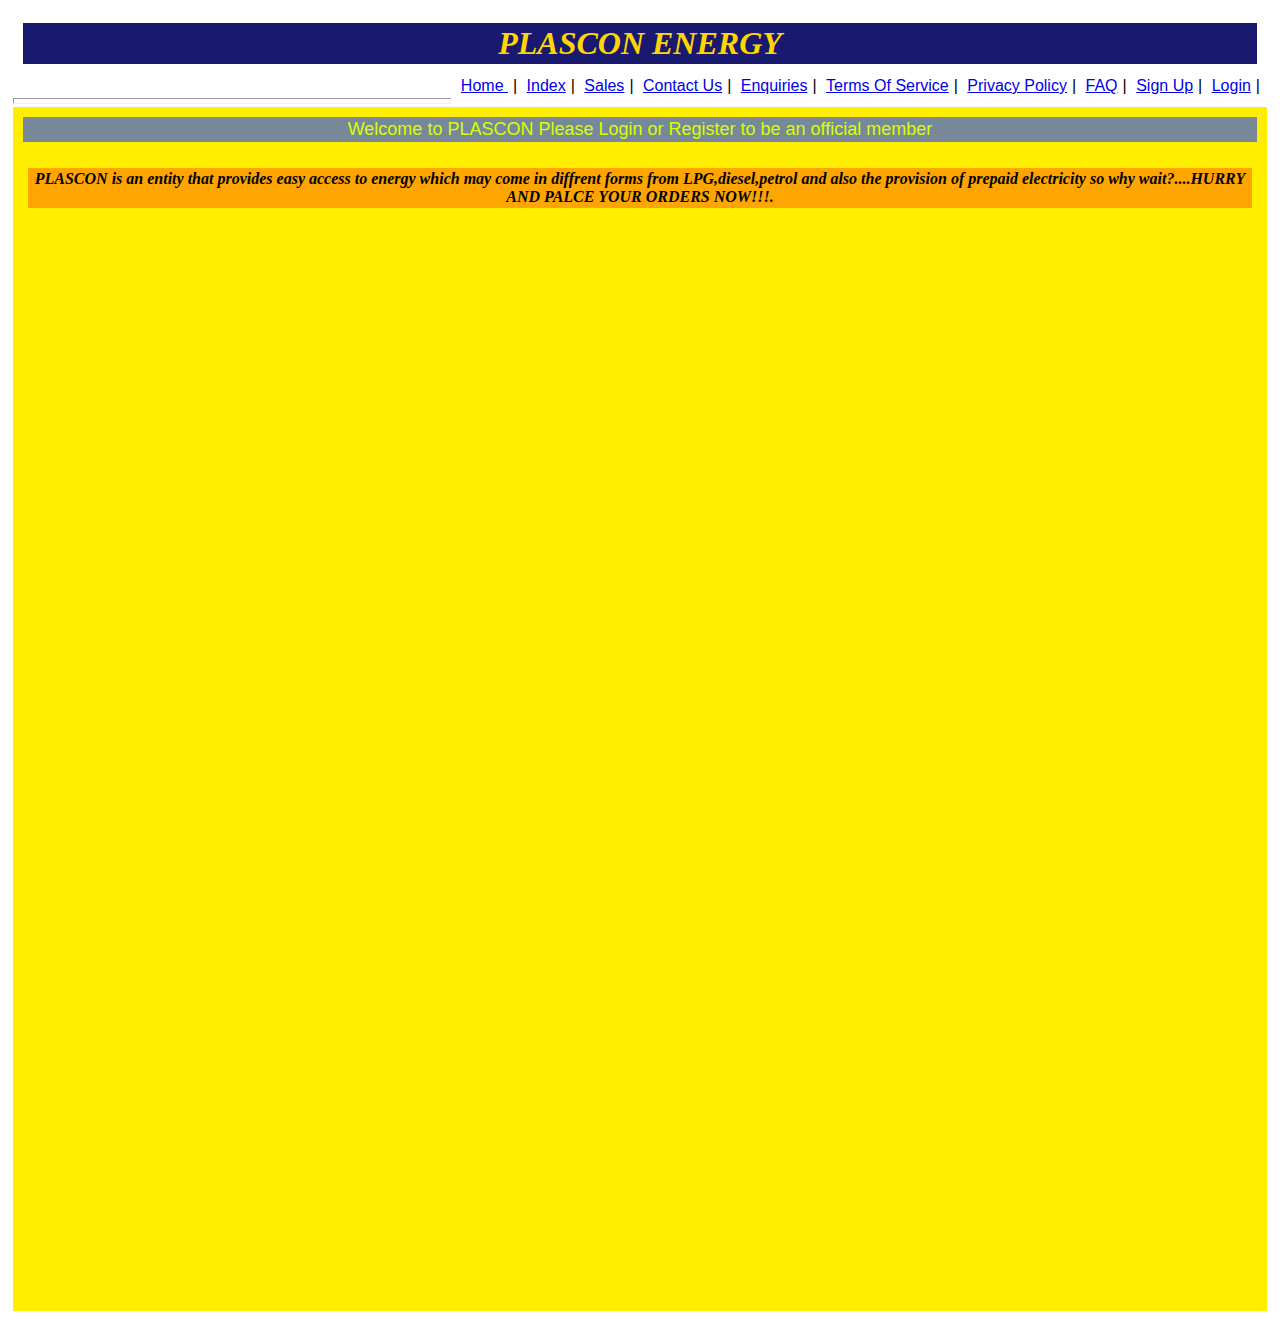
<file: aboutus.html>
<!DOCTYPE html>
<html>
    <head>
        <link href="assignment.css"rel="stylesheet">
        <nav>
            <center><h1 class="home">PLASCON ENERGY</h1></center>
            <p style="float:right">
                <a href="index.html">Home </a>|
            <a href="#">Index</a>|
            <a href="sales.html">Sales</a>|
            <a href="aboutus.html">Contact Us</a>|
            <a href="enquiries.html">Enquiries</a>|
            <a href="#">Terms Of Service</a>|
            <a href="#">Privacy Policy</a>|
            <a href ="#"> FAQ</a>|
            <a href="#"> Sign Up</A>|
            <a href="#">Login</a>|
                </p>
                </nav>
                <br/> 
                <hr/>
            </body>
            <div class="mybackground">
            <center><p style="color: rgb(217, 255, 0);background-color: lightslategray;font-size: 18px;">Welcome to  PLASCON Please Login or Register to be an official member </p><center>
                <br/>
                 <p style="font-size: 15
                 px; font-weight: bold;font-style: italic;background: orange;font-family: cursive;color:black;">PLASCON is an entity that provides easy access to energy which may come in diffrent forms from LPG,diesel,petrol and also the provision of prepaid electricity so why wait?....HURRY AND PALCE YOUR ORDERS NOW!!!.</p>
</file>
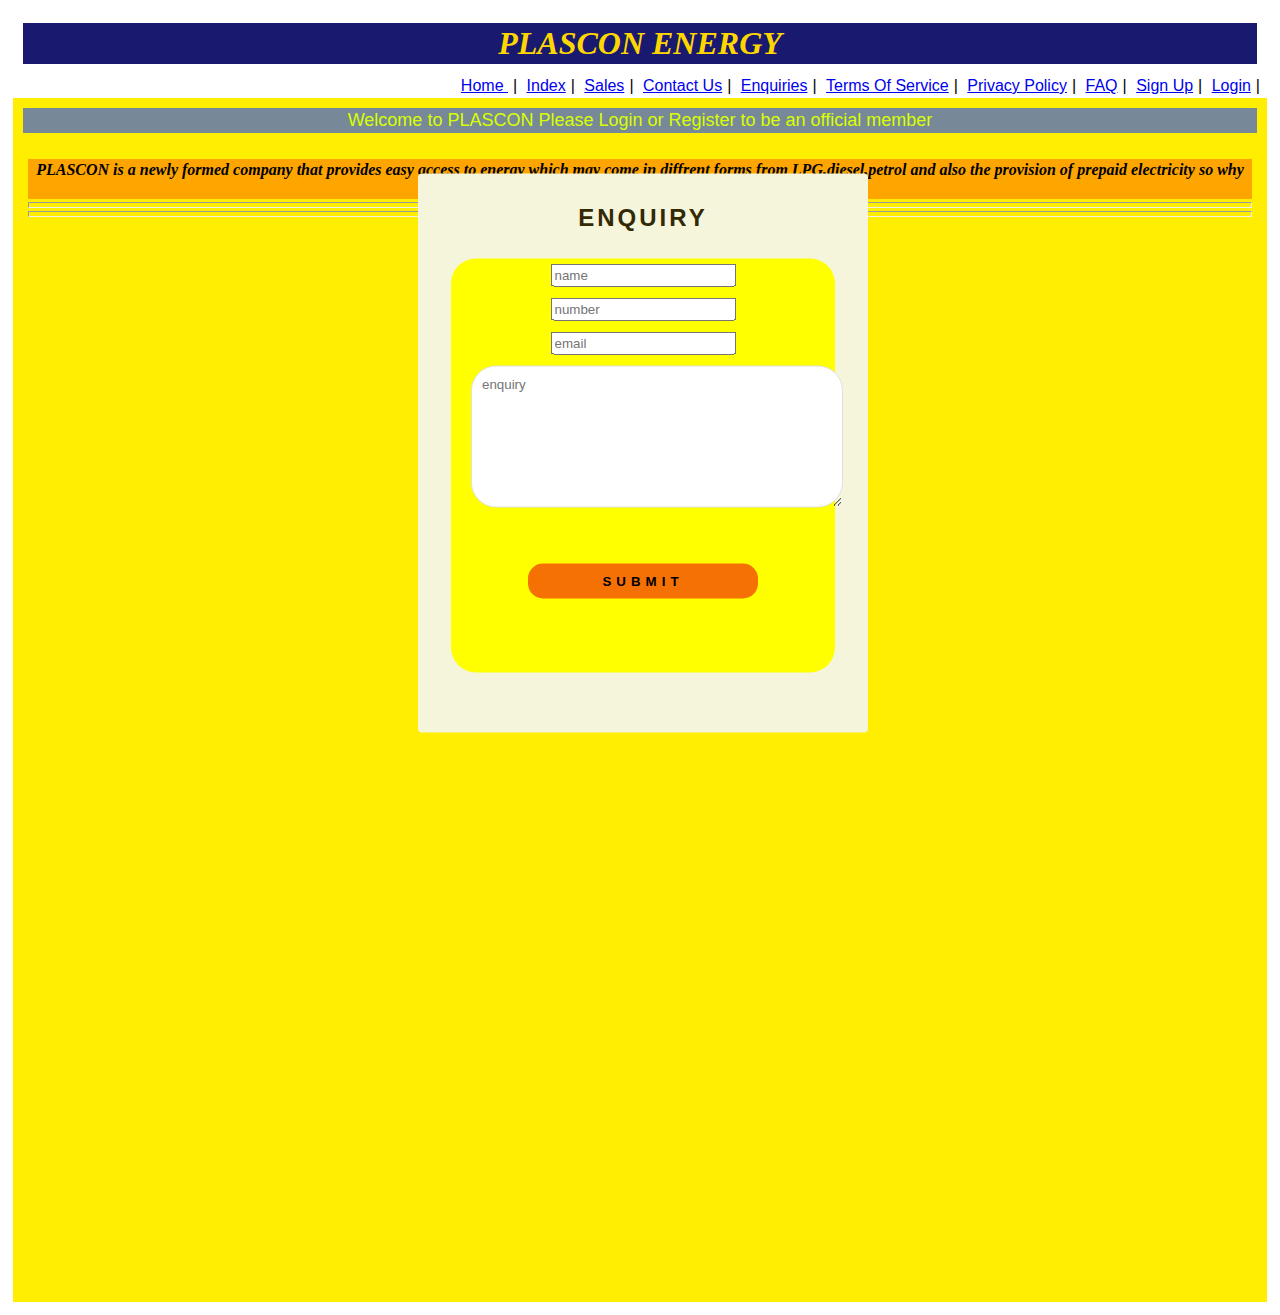
<file: enquiries.html>
<!DOCTYPE html>
<html>
    <head>
    <meta charset="UTF-8">
        <title>enquiries</title>
    <link href="assignment.css"rel="stylesheet">
    <script src="scripts.js"></script>
    <nav>
        <center><h1 class="home">PLASCON ENERGY</h1></center>
            <p style="float:right">
                <a href="index.html">Home </a>|
            <a href="#">Index</a>|
            <a href="sales.html">Sales</a>|
            <a href="aboutus.html">Contact Us</a>|
            <a href="enquiries.html"> Enquiries</a>|
            <a href="#">Terms Of Service</a>|
            <a href="#">Privacy Policy</a>|
            <a href ="#"> FAQ</a>|
            <a href="#"> Sign Up</A>|
            <a href="#">Login</a>|
                </p>
    </nav>
    </head>
    <br/>   
<link href="assignment.css"rel="stylesheet">
<script src="scripts.js"></script>

<div class="mybackground">
<center><p style="color: rgb(217, 255, 0);background-color: lightslategray;font-size: 18px;">Welcome to  PLASCON Please Login or Register to be an official member </p><center>
    <br/>
     <p style="font-size: 15
     px; font-weight: bold;font-style: italic;background: orange;font-family: cursive;color:black;">PLASCON is a newly formed company that provides easy access to energy which may come in diffrent forms from LPG,diesel,petrol and also the provision of prepaid electricity so why wait?....HURRY AND PALCE YOUR ORDERS NOW!!!.</p>
     <hr/>
     <hr/>
    <body>
        <div class="wrapper">
            <h2> ENQUIRY</h2>
        <div id="error_message"></div>
        <form id="myform" onsubmit="return validation()">
            <div class="input_field">
                <input type="text" placeholder="name" id="name">
                <div class="input_field">
                    <input type="text" placeholder="number" id="number">
                    <div class="input_field">
                        <input type="text" placeholder="email" id="email">
                        <div class="input_field">
                            <textarea id="enquiry" placeholder="enquiry" id="enquiry"></textarea>
                            </div>
                            <div class="btn">
                                <input type="submit">
                            </div>
        </form>
        </div>
    </body>
</file>
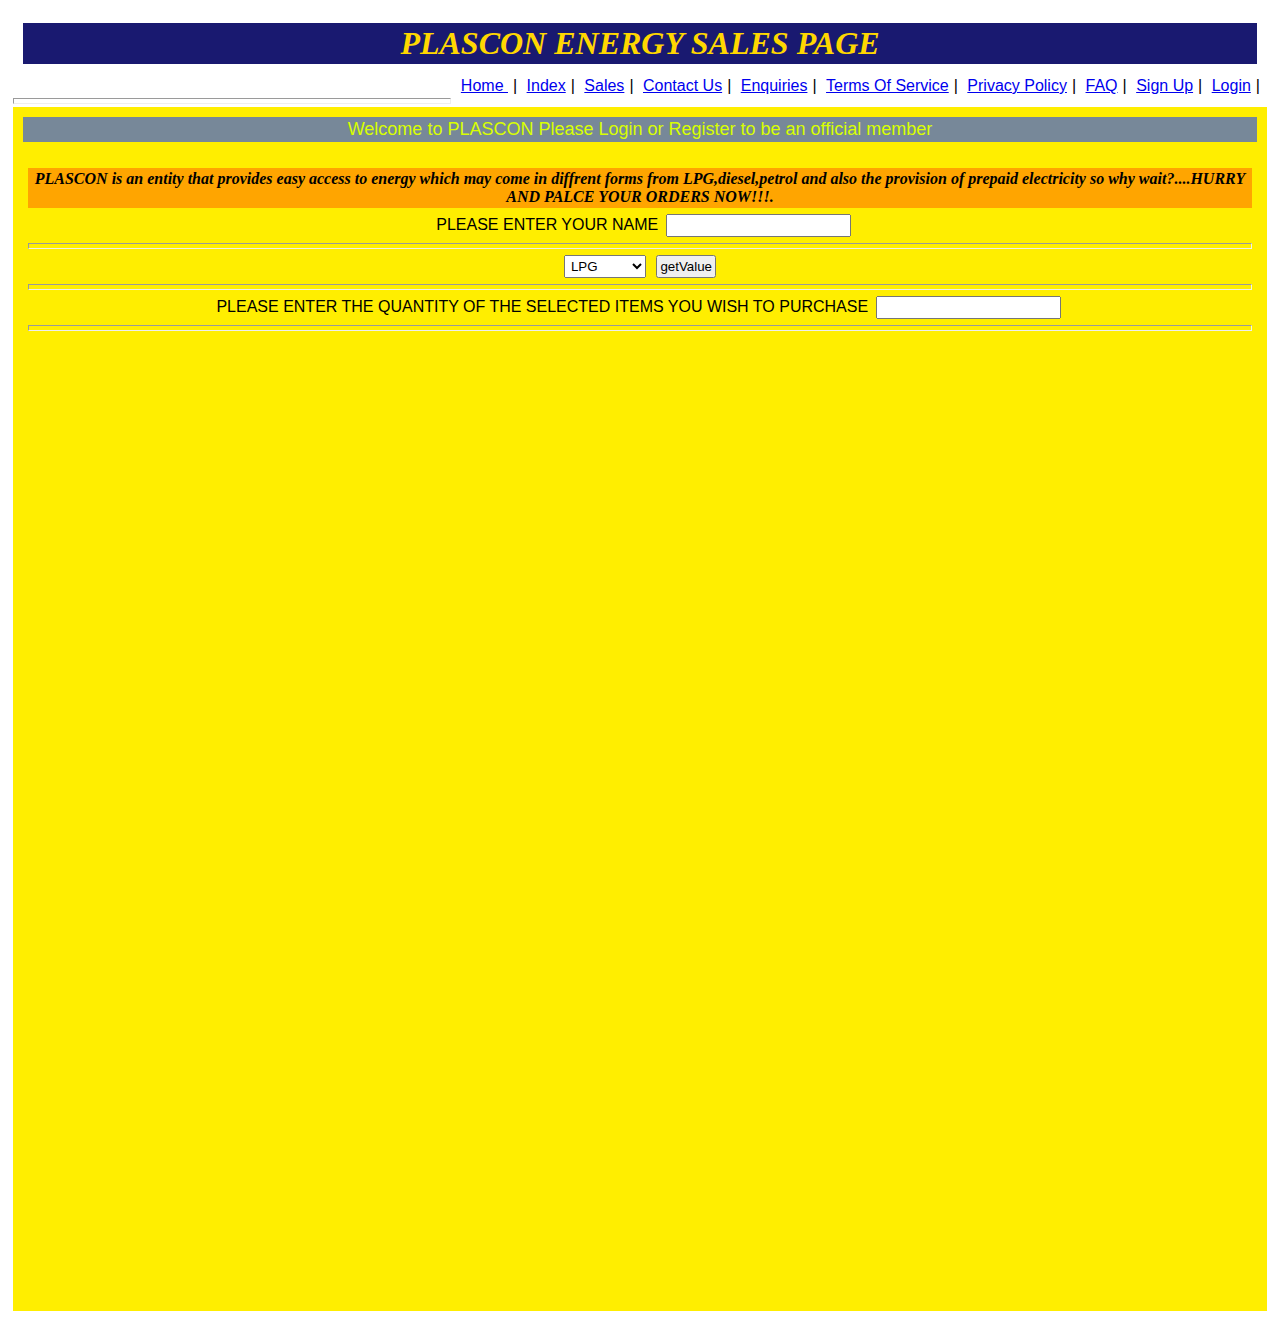
<file: sales.html>
<!DOCTYPE html>
<html>
    <head>
        <link href="assignment.css"rel="stylesheet">
        <nav>
            <center><h1 class="sales">PLASCON ENERGY SALES PAGE</h1></center>
            <p style="float:right">
               <a href="index.html">Home </a>|
            <a href="#">Index</a>|
            <a href="sales.html">Sales</a>|
            <a href="aboutus.html">Contact Us</a>|
            <a href="enquiries.html">Enquiries</a>|
            <a href="#">Terms Of Service</a>|
            <a href="#">Privacy Policy</a>|
            <a href ="#"> FAQ</a>|
            <a href="#"> Sign Up</A>|
            <a href="#">Login</a>|
                </p>
                </nav>
                <br/> 
                <hr/>
            </body>
            <link href="assignment.css"rel="stylesheet">
        
            <div class="mybackground">
            <center><p style="color: rgb(217, 255, 0);background-color: lightslategray;font-size: 18px;">Welcome to  PLASCON Please Login or Register to be an official member </p><center>
                <br/>
                 <p style="font-size: 15
                 px; font-weight: bold;font-style: italic;background: orange;font-family: cursive;color:black;">PLASCON is an entity that provides easy access to energy which may come in diffrent forms from LPG,diesel,petrol and also the provision of prepaid electricity so why wait?....HURRY AND PALCE YOUR ORDERS NOW!!!.</p>
                  
                 
                 
                 
                 
                 
                 
                 
                 
                 
                 
                 
                 
                 
                 
                  <label ></label>PLEASE ENTER YOUR NAME 
<input type="text" />
                 </label><br/>
                 <hr/>
                <select id="sample">
                      <option value="LPG">LPG</option>
                      <option Value="Diesel">Diesel</option>
                      <option value="Petrol">petrol</option>
                      <option value="electricity">electricity</option>
                      </select>
                      <button onclick="getValue();">getValue</button>
                      <script type="text/javascript">
                        function getValue(){
                            var value = document.getElementById('sample').value;
                            alert(value);
                        }
                    </script><br><hr>
                   <label>PLEASE ENTER THE QUANTITY OF THE SELECTED ITEMS YOU WISH TO PURCHASE
                    <input type="text">
                </label>
                <br><hr>
</file>
<file: assignment.css>
.mytittle{
    color: gold;
    background: midnightblue;
    font-family: 'Times New Roman', Times, serif;
    font-style: oblique;
    text-shadow: orange;
}
.home{
    color: gold;
    background: midnightblue;
    font-family: 'Times New Roman', Times, serif;
    font-style: oblique;
    text-shadow: orange; 
}
.sales{
    color: gold;
    background: midnightblue;
    font-family: 'Times New Roman', Times, serif;
    font-style: oblique;
    text-shadow: orange; 
}
.mybackground{
    background: rgb(255, 238, 0);
    color: black;
    height:1200px;
    window
}
}
.mylabel{
    border: 1px inset: #0076ff;
    border-radius:5px;
    background:#428bca;
    color: #fff;
    padding-left: 4px;
    margin-right:3px;
}
*{
    margin: 3px;
    padding: 2px;
    box-sizing:content-box;
    outline: none;
    font-family: josefin Arial, Helvetica, sans-serif;
}
.wrapper{
    position: absolute;
    top: 50%;
    left: 50%;
    transform: translate(-50%,-50%);
    max-width: 400px;
    width: 100%;
    background:beige;
    padding: 25px;
    border-radius: 4px;
    box-shadow:red;
}
.wrapper h2{
    text-align: center;
    margin-bottom: 20px;
    text transform:uppercase;
    letter-spacing:3px;
    color:#332902;
    border-spacing:20px;
    border-radius:80px;
    

}
.wrapper .input_field{
    margin-bottom: 30px;
    border-radius: 25px;
    background: yellow;
}
.wrapper.input_field input[type="text"],
.wrapper textarea{
    width: 100%;
    border: 1px solid #e0e0e0;
    padding: 10px;
    border-radius: 25px;
}
.wrapper textarea{
    height: 120px;
}
.wrapper .btn input[type="submit"]{
border: 10px;
margin-top: 15px;
padding: 10px;
width: 60%;
background: #f57104;
color: black;
text-transform: uppercase;
letter-spacing: 5px;
font-weight: bold;
border-radius: 15px;
cursor: pointer;
}
.wrapper #error_message{
    margin-bottom: 20px;
    padding: 0px;
    background: rgb(226, 83, 83);
    text-align: center;
    font-size: 14px;
    transition: all 0.5s ease;
}


}
</file>
